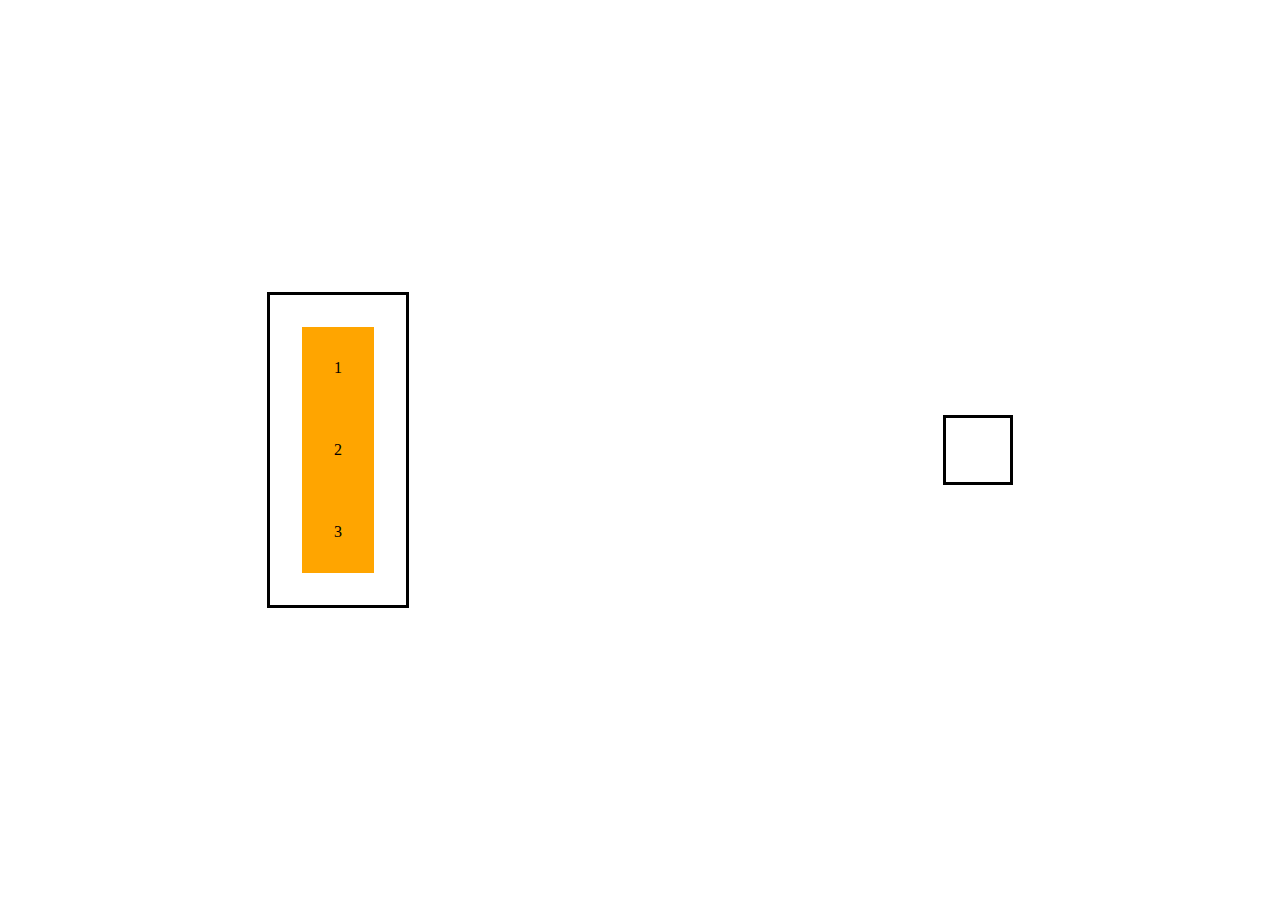
<file: index.html>
<!DOCTYPE html>
<html>
    <head>
        <link rel="stylesheet" href="styles.css">
        
    </head>

    <body>
        <div id="container">

     
        
            <div class="target_block">
                <div class="element">
                    1
                </div>

                <div class="element">
                    2
                </div>

                <div class="element">
                    3
                </div>
            </div>

            <div class="target_block">
                
            </div>
        </div>

        <script src="script.js"></script>
    </body>
</html>
</file>
<file: styles.css>
body {
    margin: 0;
    padding: 0;
}

#container {
    display: flex;
    height: 100vh;
}

.target_block {
    border: 3px solid black;
    padding: 2rem;
    
    margin: auto;
}

.element {
    transition-property: transform;
    transition-duration: 0.2s;
    padding: 2rem;
    background: orange;
    user-select: none;
   
}

.moving {
    
    transform: rotate3d(1, 2.0, 3.0, 10deg) scale(0.9);
   
}
</file>
